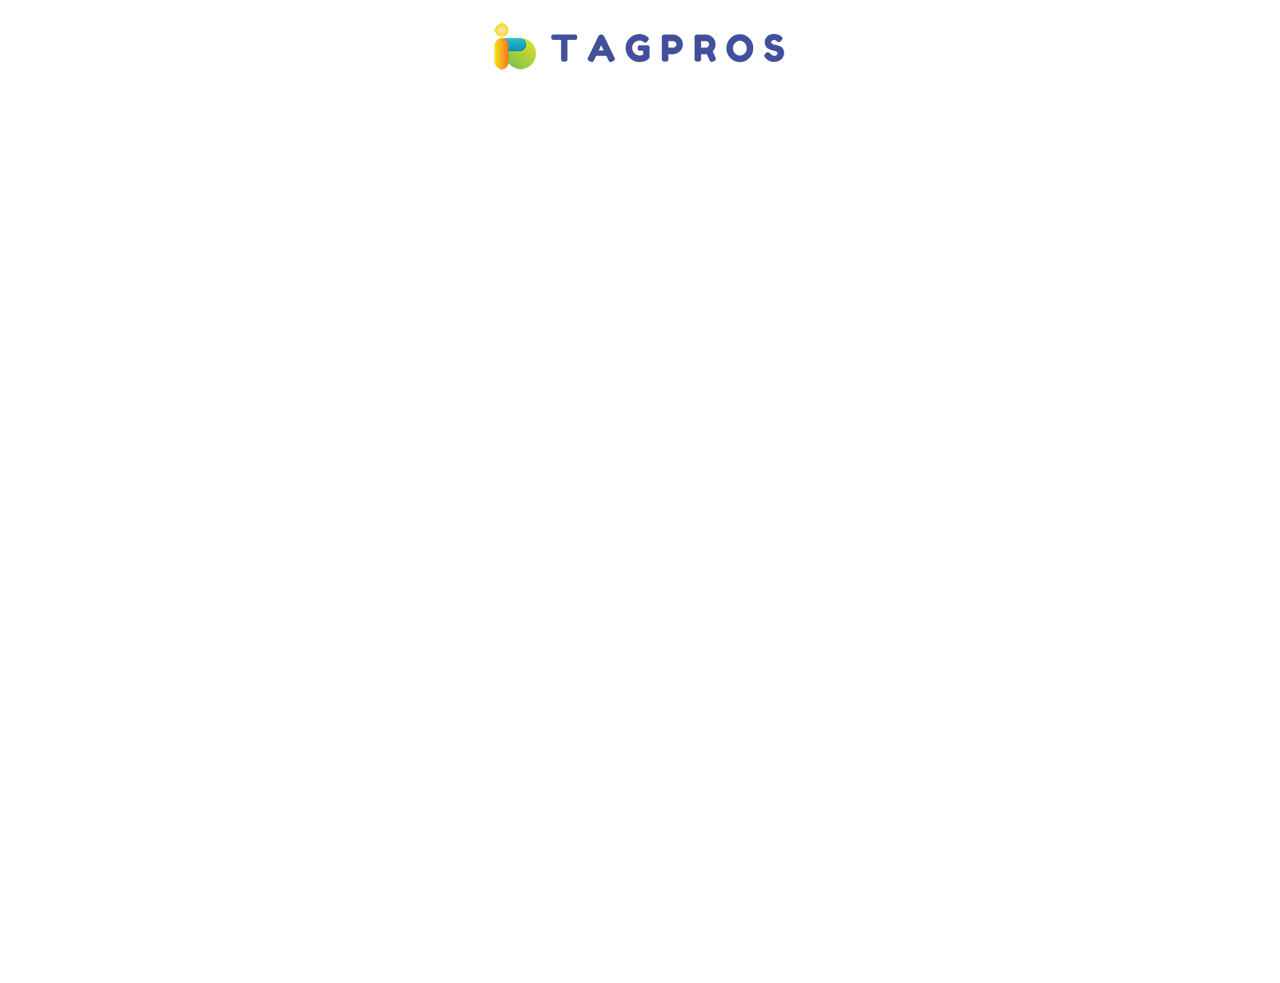
<file: livestream/index.html>
<!DOCTYPE html>
<html>
  <head>
    <style>html, body { height: 100%;margin:0; }</style>
    <title>Tagpros Livestream Platform</title>
    <link rel="shortcut icon" type="image/x-icon" href="../assets/img/favicon.ico">
  </head>
  <body>
    <div style="margin:0 auto;text-align:center;">
      <h1 style="margin-bottom: 0;"><img src="../assets/img/tagpros-logo-small2.png"></h1>
    </div>
    
<iframe src="https://iframe.dacast.com/live/2385c9ad-dd7a-ee33-d666-f1ce7e0bdd45/6b75f5b3-de5a-f1ee-978a-a3c1a6d1027d" width="100%" height="100%" frameborder="0" scrolling="no" allow="autoplay" allowfullscreen webkitallowfullscreen mozallowfullscreen oallowfullscreen msallowfullscreen></iframe>
  </body>
</html>
</file>
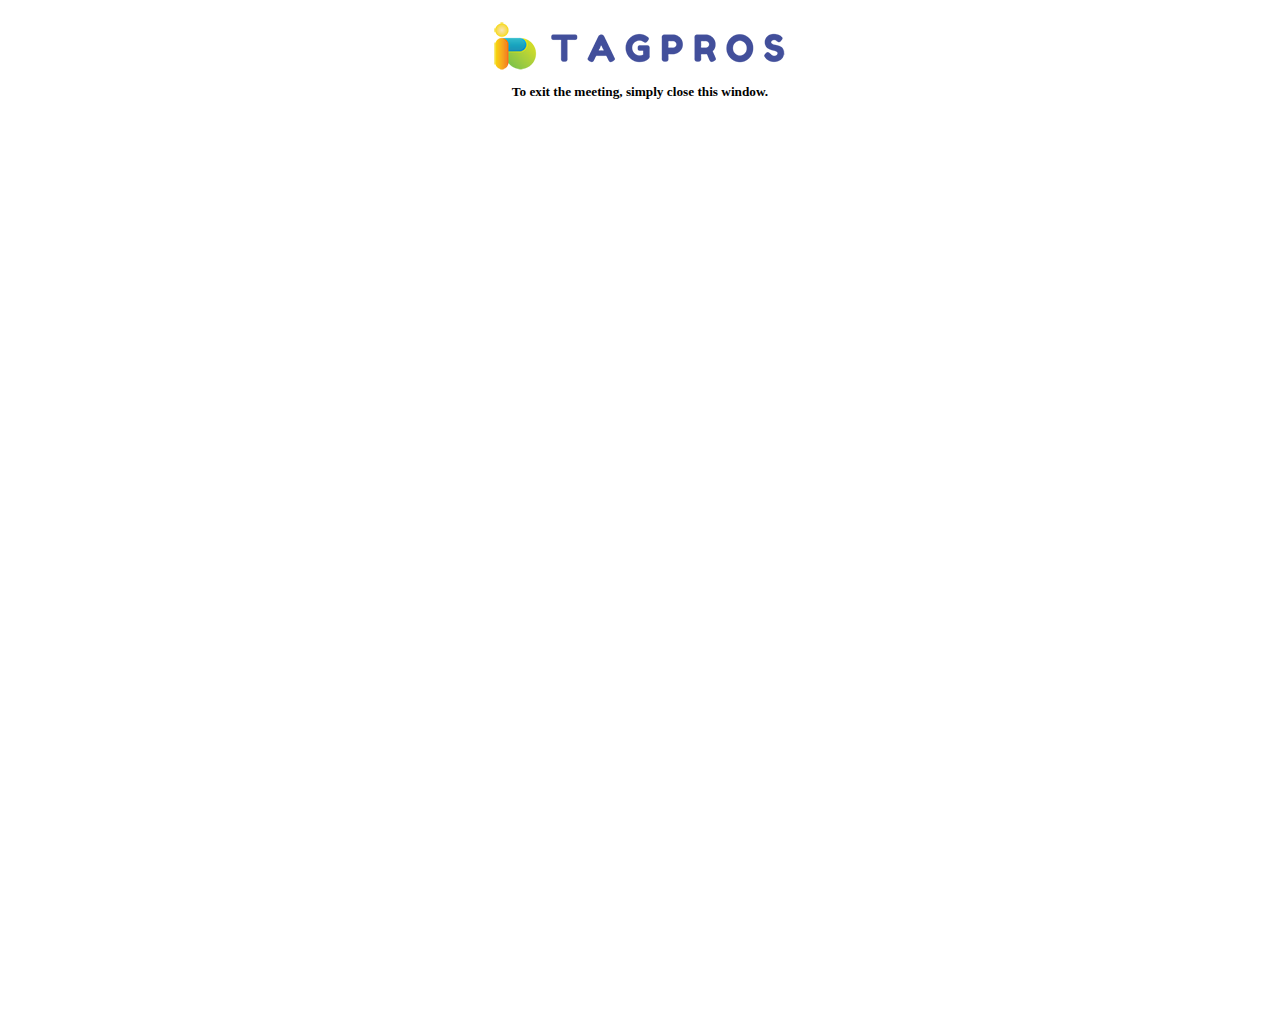
<file: meetingroom/index.html>
<!DOCTYPE html>
<html>
  <head>
    <script src='https://8x8.vc/external_api.js' async></script>
    <style>html, body { height: 100%;margin:0; }</style>
    <title>Tagpros Marketing Room</title>
    <link rel="shortcut icon" type="image/x-icon" href="../assets/img/favicon.ico">
    <script type="text/javascript">
      window.onload = () => {
        const options = {
            configOverwrite: { enableClosePage: true },
            interfaceConfigOverwrite: { SHOW_PROMOTIONAL_CLOSE_PAGE: true },
        };
        const api = new JitsiMeetExternalAPI("8x8.vc", {
          roomName: "vpaas-magic-cookie-ed6e68c9b2f74ffaa05bd3ce4fa99748/TagprosMarketingRoom",
          parentNode: document.querySelector('#jaas-container')
        });
      }
    </script>
  </head>
  <body>
    <div style="margin:0 auto;text-align:center;">
      <h1 style="margin-bottom: 0;"><img src="../assets/img/tagpros-logo-small2.png"></h1>
      <h5 style="margin-top:5px;">To exit the meeting, simply close this window.</h5>
    </div>
    <div id="jaas-container" style="display: flex;flex-direction: column;height: 100%;"/>
    </div>
  </body>
</html>
</file>
